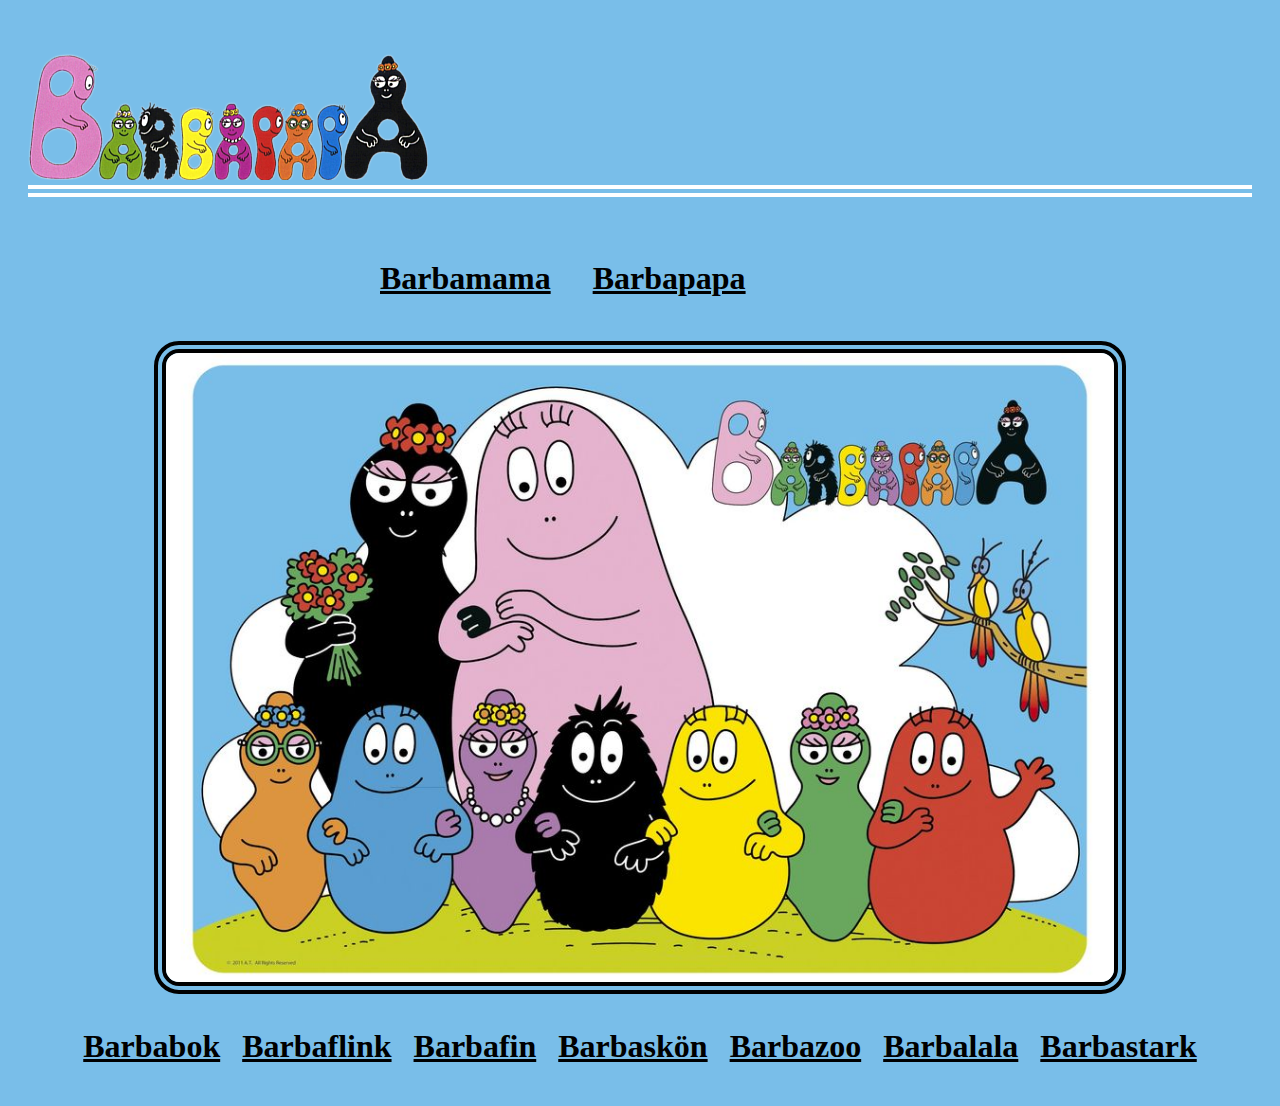
<file: index.html>
<!DOCTYPE html>
<html lang="en">
<head>
    <meta charset="UTF-8">
    <meta name="viewport" content="width=device-width, initial-scale=1.0">
    <link rel="stylesheet" href="styles.css">
    <title>Barbapapa</title>
</head>

<body>
    <header>
        <div class="header"></div>
    </header>
    <main>
        <table class="Barbaforaldrar">
            <row>
                <td><a href="Barbamama.html"> <h1>Barbamama</h1> </a> </td>
                <td><a href="Barbapapa.html"> <h1>Barbapapa</h1> </a></td> 
            </row>
        </table>

        <img src="/images/Barbapapafamiljen.jpg" alt="Barbapapafamiljen">

        <table class="Barbabarnen">
            <row>
                <td><a href="Barbabok.html"> <h1>Barbabok</h1> </a></td>
                <td><a href="Barbaflink.html"> <h1>Barbaflink</h1> </a></td>
                <td><a href="Barbafin.html"> <h1>Barbafin</h1> </a></td>
                <td><a href="Barbaskon.html"> <h1>Barbaskön</h1> </a></td>
                <td><a href="Barbazoo.html"> <h1>Barbazoo</h1> </a></td>
                <td><a href="Barbalala.html">  <h1>Barbalala</h1> </a></td>
                <td> <a href="Barbastark.html"> <h1>Barbastark</h1> </a></td>
            </row>
        </table>
    </main>
</body>
</html>
</file>
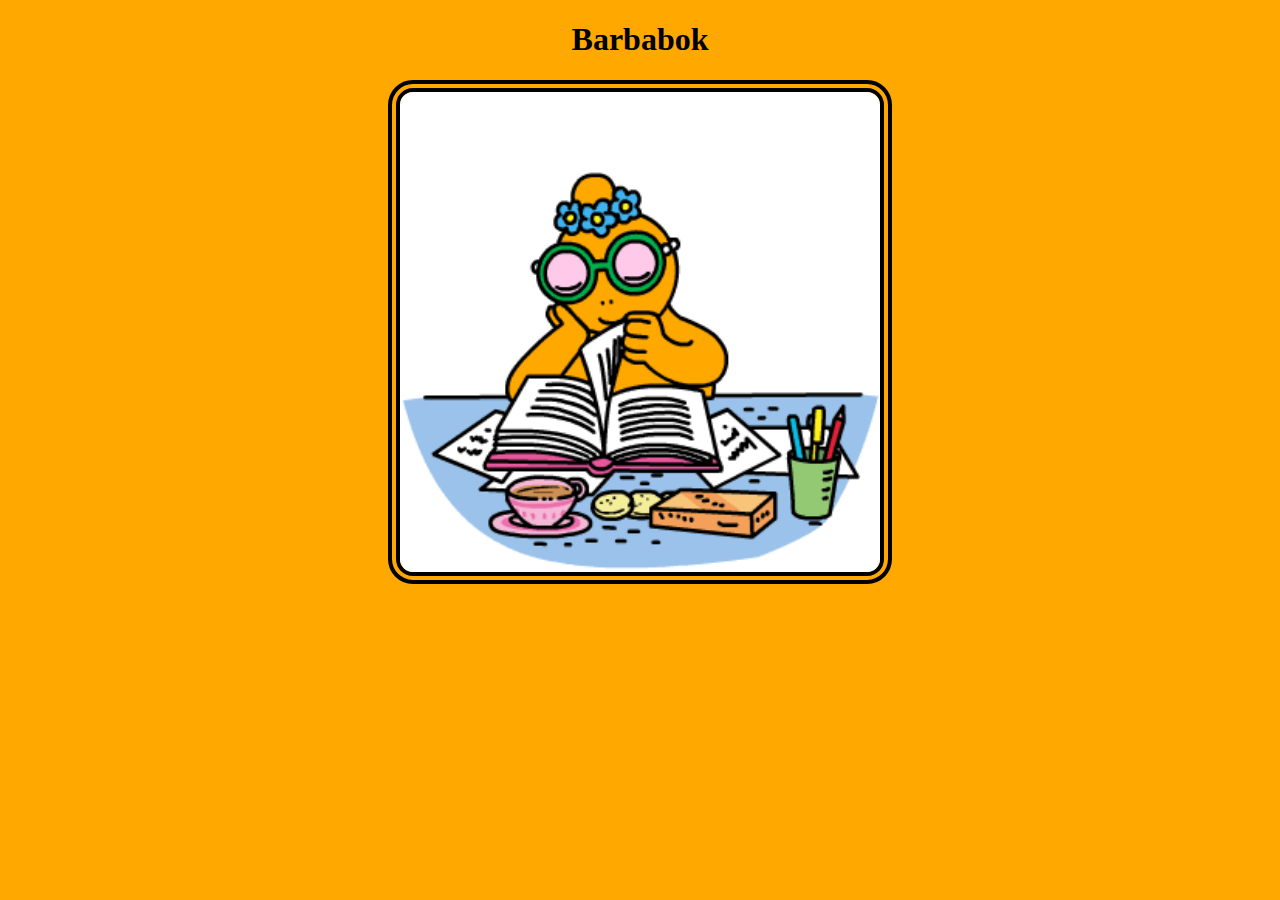
<file: Barbabok.html>
<!DOCTYPE html>
<html lang="en">
<head>
    <meta charset="UTF-8">
    <meta name="viewport" content="width=device-width, initial-scale=1.0">
    <link rel="stylesheet" href="styles.css">
    <title>Barbabok</title>
</head>

<body class="Barba bok">
    <h1>Barbabok</h1>
    <img src="/images/Barbabok.gif" alt="Barbabok">
</body>
</html>
</file>
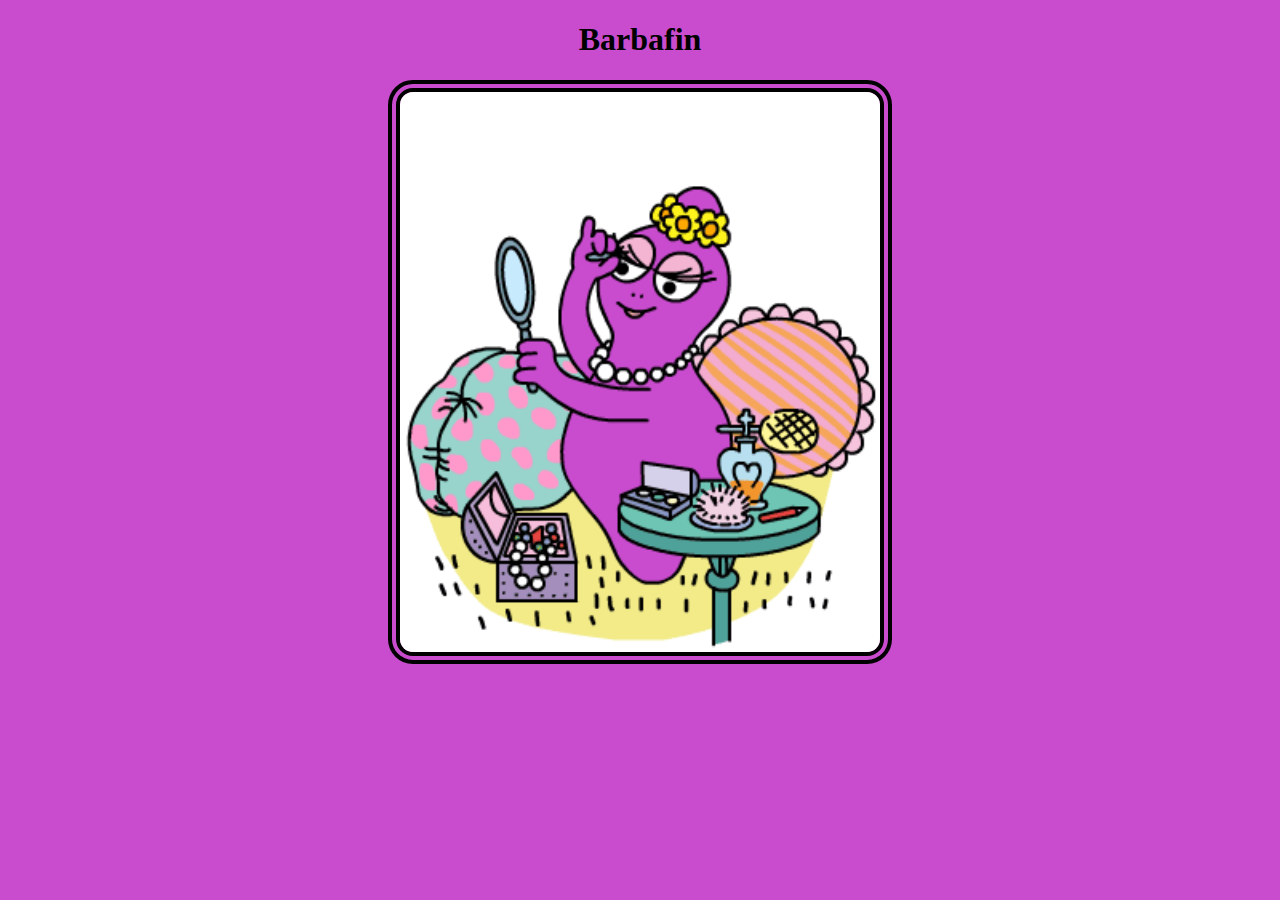
<file: Barbafin.html>
<!DOCTYPE html>
<html lang="en">
<head>
    <meta charset="UTF-8">
    <meta name="viewport" content="width=device-width, initial-scale=1.0">
    <link rel="stylesheet" href="styles.css">
    <title>Barbafin</title>
</head>

<body class="Barba fin">
    <h1>Barbafin</h1>
    <img src="/images/Barbafin.gif" alt="Barbafin">
</body>
</html>
</file>
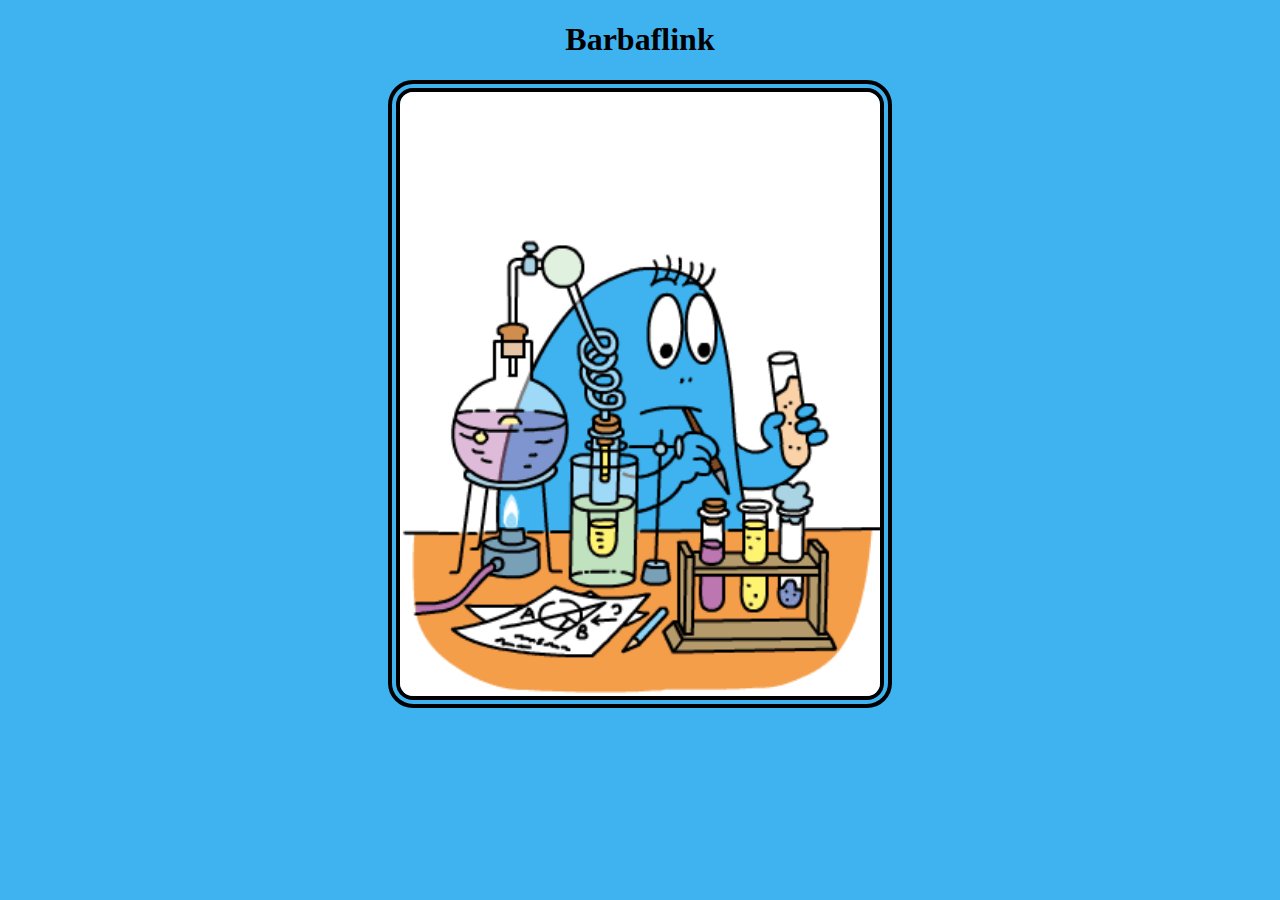
<file: Barbaflink.html>
<!DOCTYPE html>
<html lang="en">
<head>
    <meta charset="UTF-8">
    <meta name="viewport" content="width=device-width, initial-scale=1.0">
    <link rel="stylesheet" href="styles.css">
    <title>Barbaflink</title>
</head>

<body class="Barba flink">
    <h1>Barbaflink</h1>
    <img src="/images/Barbaflink.gif" alt="Barbaflink">
</body>
</html>
</file>
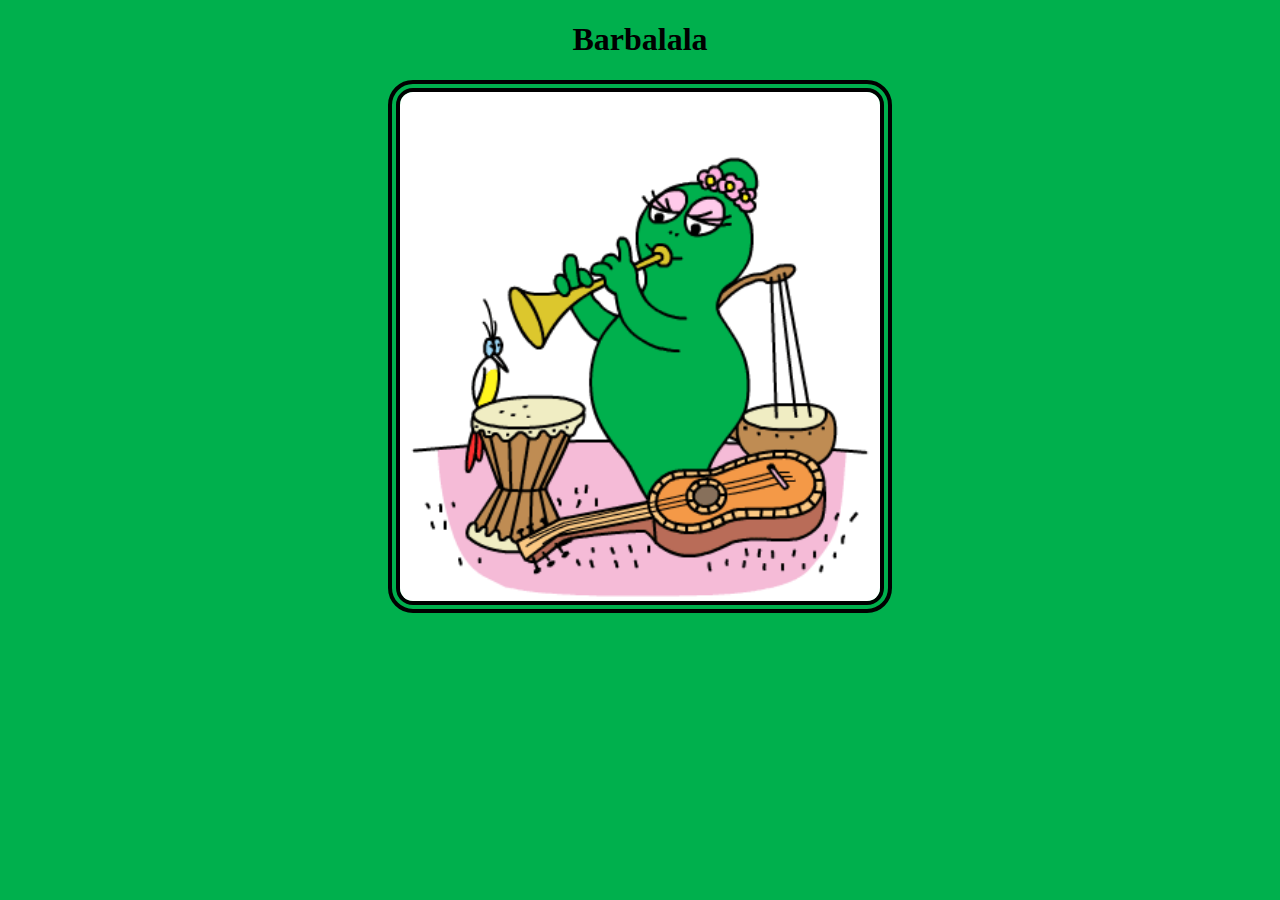
<file: Barbalala.html>
<!DOCTYPE html>
<html lang="en">
<head>
    <meta charset="UTF-8">
    <meta name="viewport" content="width=device-width, initial-scale=1.0">
    <link rel="stylesheet" href="styles.css">
    <title>Barbalala</title>
</head>

<body class="Barba lala">
    <h1>Barbalala</h1>
    <img src="/images/Barbalala.gif" alt="Barbalala">
</body>
</html>
</file>
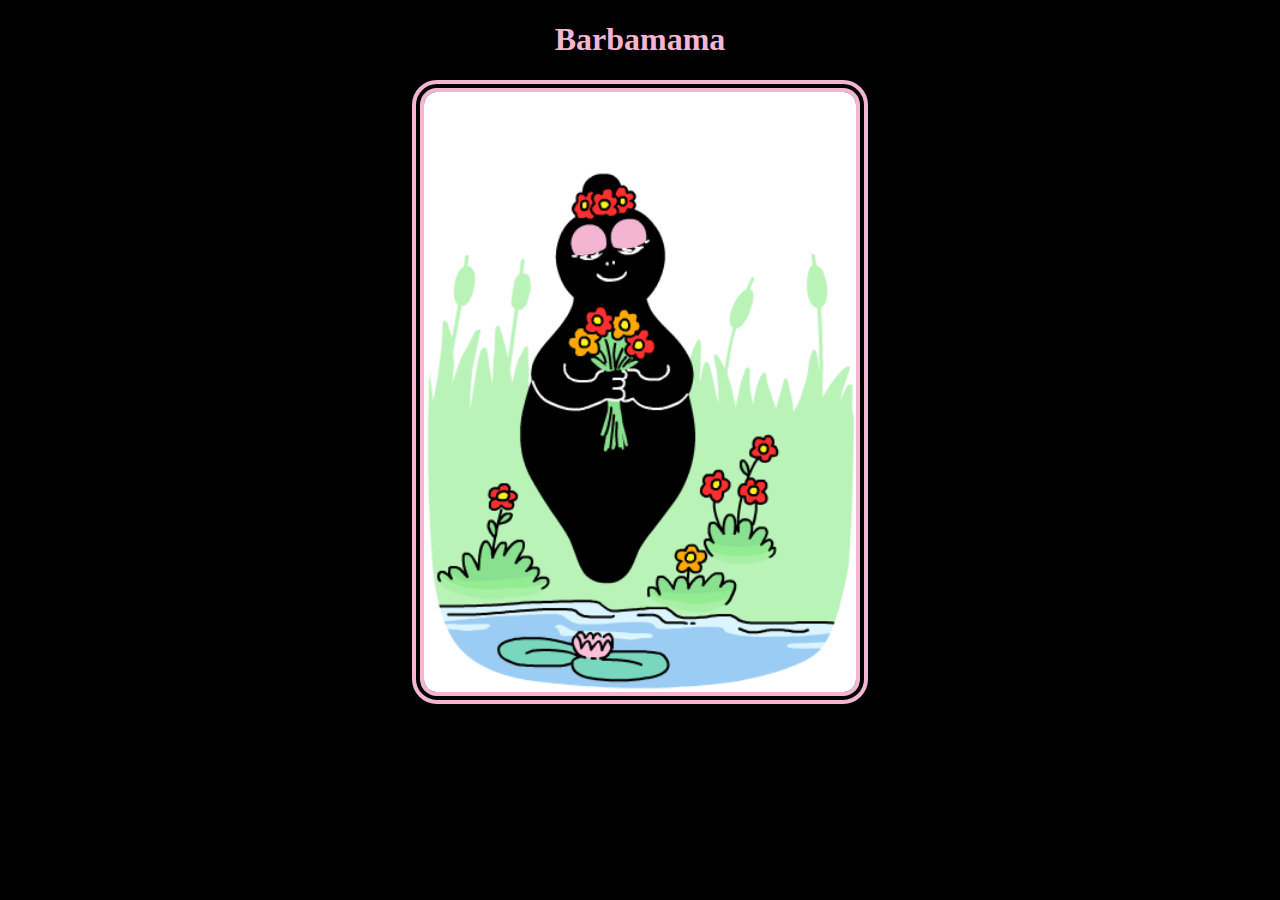
<file: Barbamama.html>
<!DOCTYPE html>
<html lang="en">
<head>
    <meta charset="UTF-8">
    <meta name="viewport" content="width=device-width, initial-scale=1.0">
    <link rel="stylesheet" href="styles.css">
    <title>Barbamama</title>
</head>

<body class="Barba mama">
    <h1>Barbamama</h1>
    <img src="/images/Barbamama.gif" alt="Barbamama">
</body>
</html>
</file>
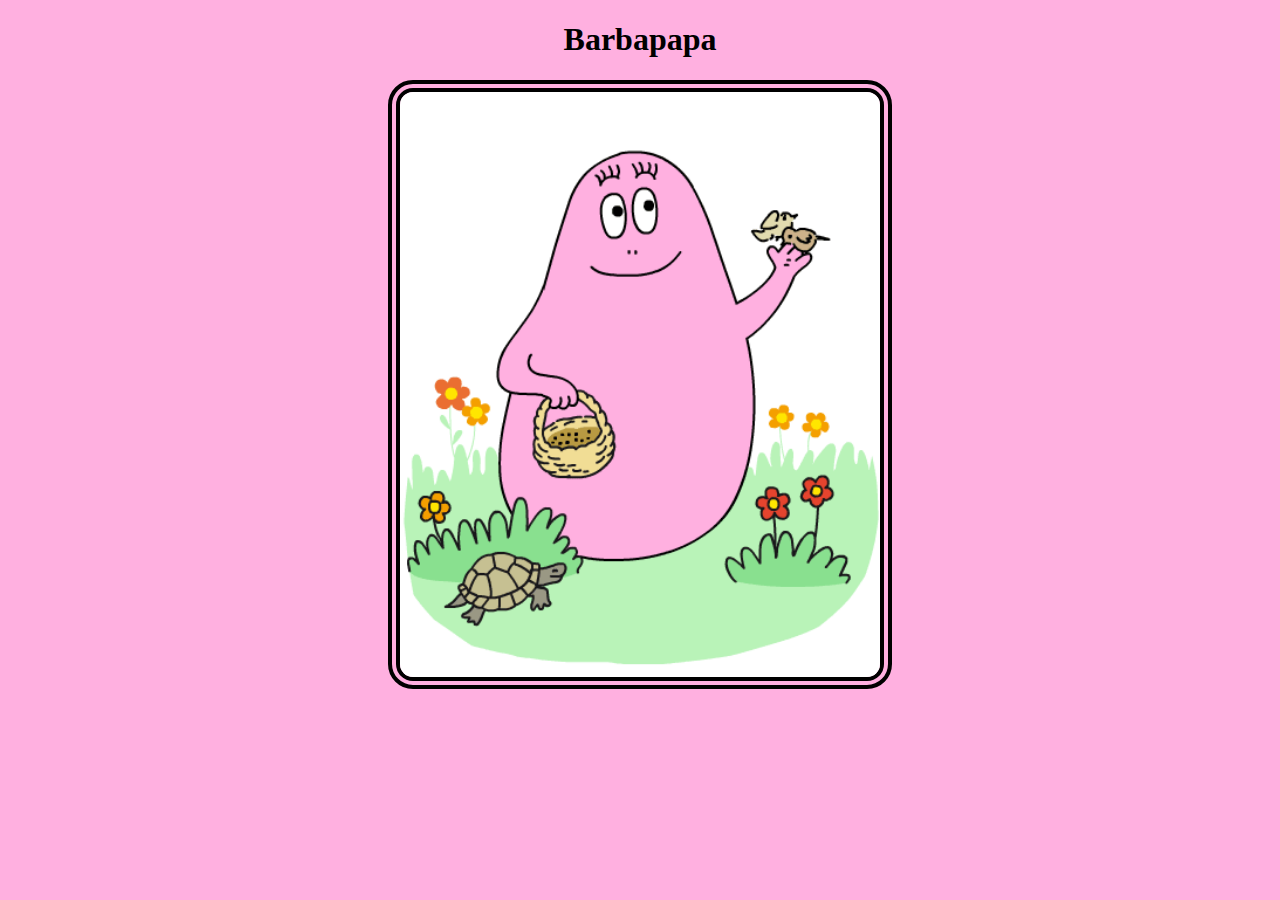
<file: Barbapapa.html>
<!DOCTYPE html>
<html lang="en">
<head>
    <meta charset="UTF-8">
    <meta name="viewport" content="width=device-width, initial-scale=1.0">
    <link rel="stylesheet" href="styles.css">
    <title>Barbapapa</title>
</head>

<body class="Barba papa">
    <h1>Barbapapa</h1>
    <img src="/images/Barbapapabild.gif" alt="Barbapapa">
</body>
</html>
</file>
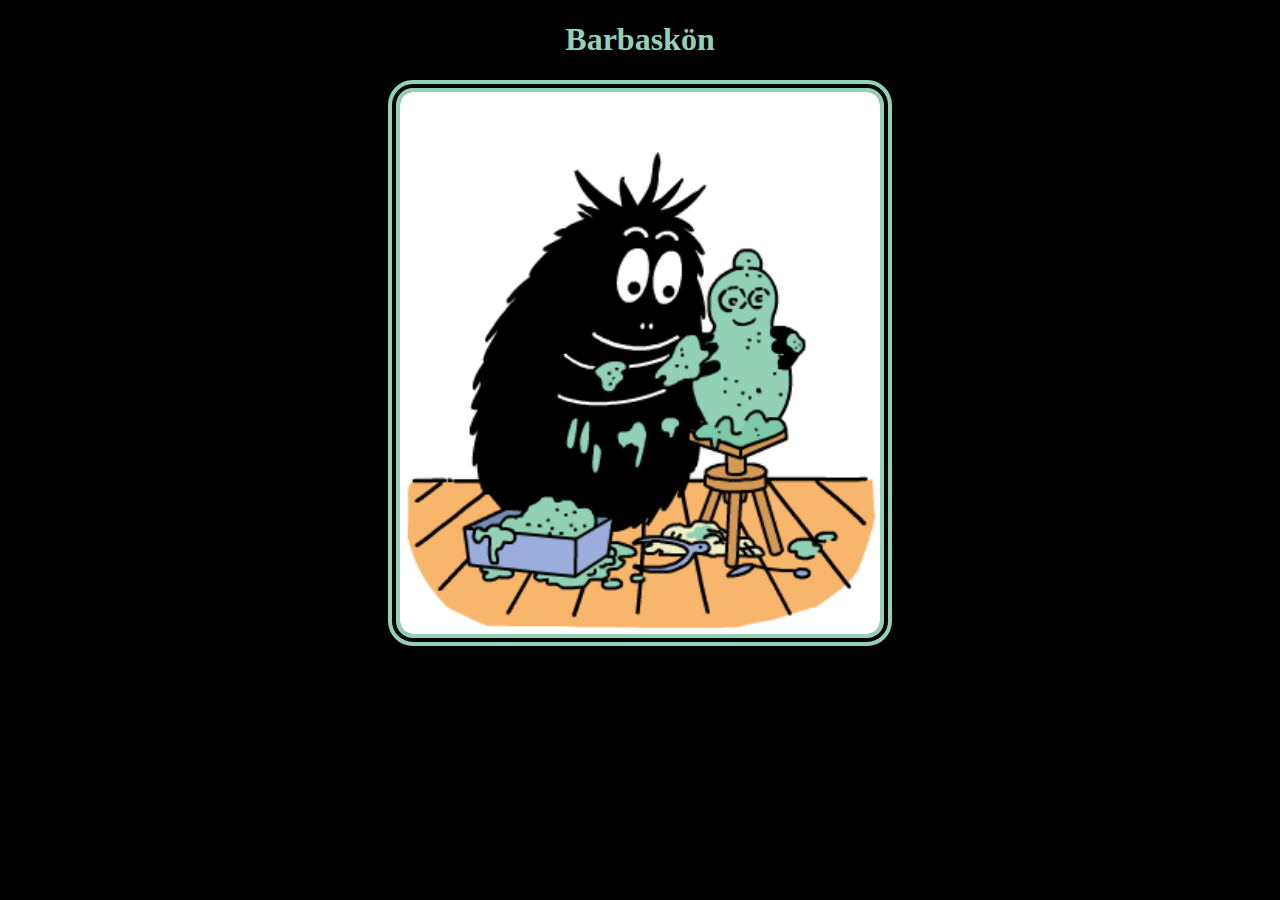
<file: Barbaskon.html>
<!DOCTYPE html>
<html lang="en">
<head>
    <meta charset="UTF-8">
    <meta name="viewport" content="width=device-width, initial-scale=1.0">
    <link rel="stylesheet" href="styles.css">
    <title>Barbaskön</title>
</head>

<body class="Barba skon">
    <h1>Barbaskön</h1>
    <img src="/images/Barbaskon.gif" alt="Barbaskön">
</body>
</html>
</file>
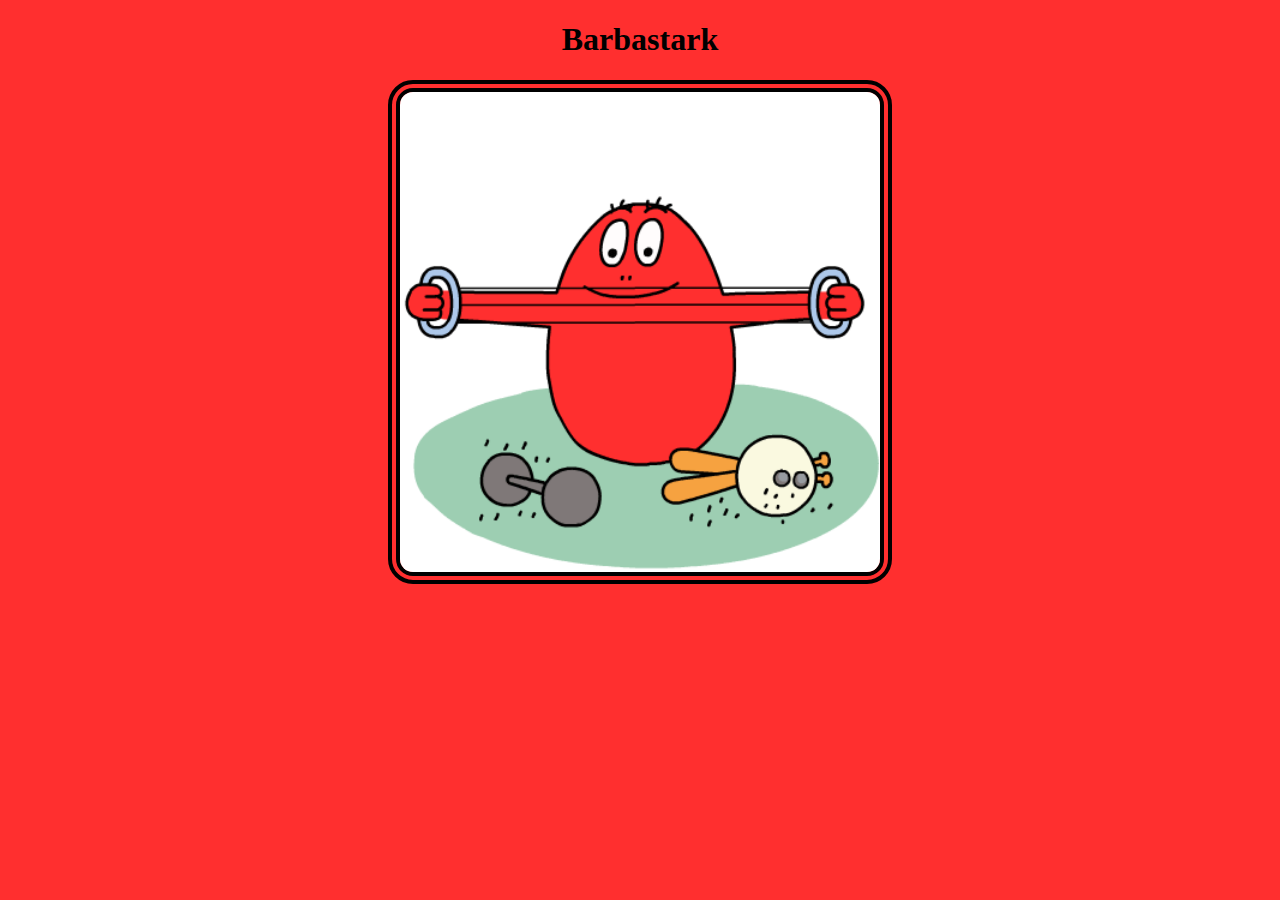
<file: Barbastark.html>
<!DOCTYPE html>
<html lang="en">
<head>
    <meta charset="UTF-8">
    <meta name="viewport" content="width=device-width, initial-scale=1.0">
    <link rel="stylesheet" href="styles.css">
    <title>Barbastark</title>
</head>

<body class="Barba stark">
    <h1>Barbastark</h1>
    <img src="/images/Barbastark.gif" alt="Barbastark">
</body>
</html>
</file>
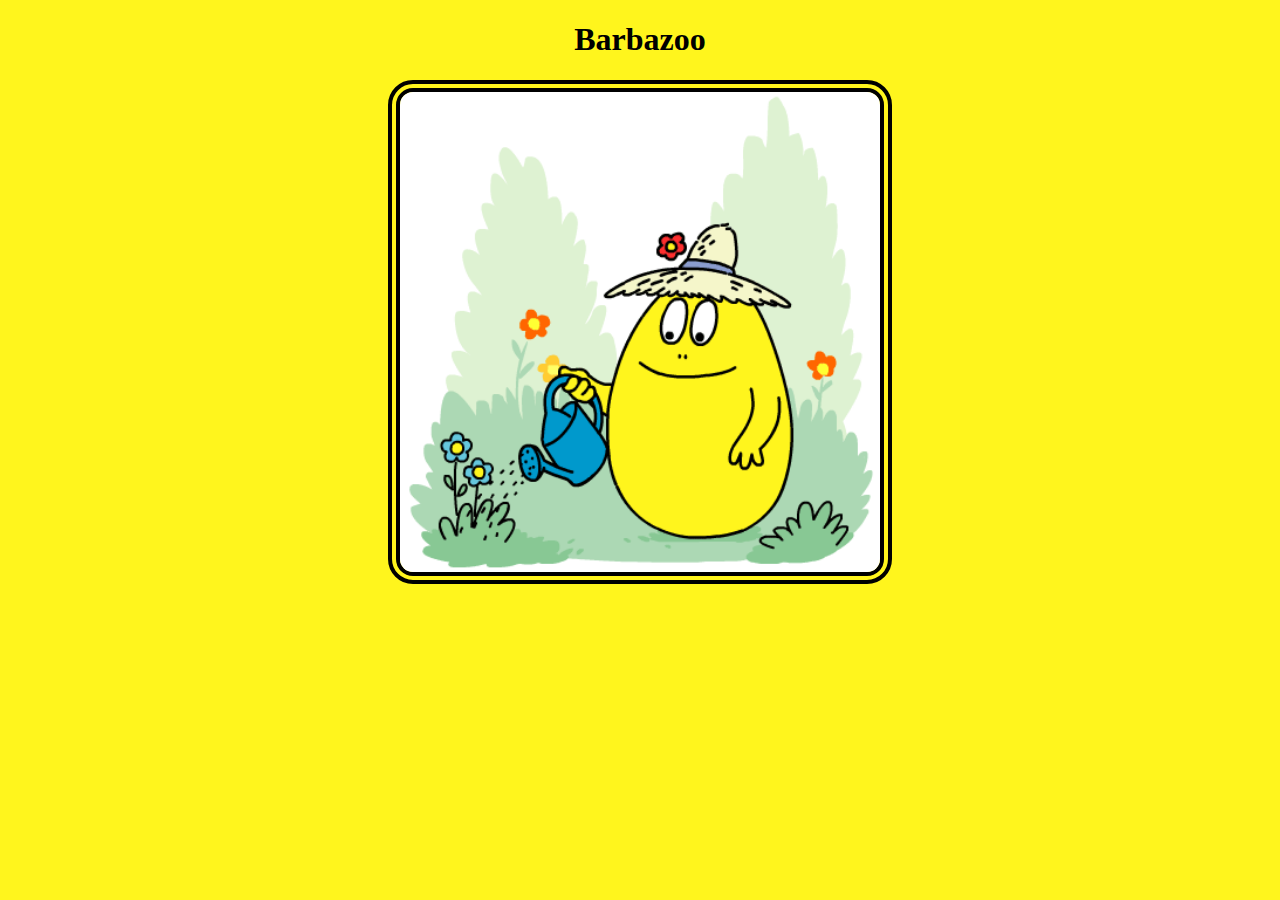
<file: Barbazoo.html>
<!DOCTYPE html>
<html lang="en">
<head>
    <meta charset="UTF-8">
    <meta name="viewport" content="width=device-width, initial-scale=1.0">
    <link rel="stylesheet" href="styles.css">
    <title>Barbazoo</title>
</head>

<body class="Barba zoo">
    <h1>Barbazoo</h1>
    <img src="/images/Barbazoo.gif" alt="Barbazoo">
</body>
</html>
</file>
<file: styles.css>
body {
    color: black;
    background-color: #79BEE9;
}

img {
    display: block;
    margin-left: auto;
    margin-right: auto;
    width: 75%;
    border: 12px double black;
    border-radius: 25px;
}

.Barba {
    display: block;
    margin-left: auto;
    margin-right: auto;
    width: 50%;
    text-align: center;
}

.papa {
    background-color: #FFB0E0;
}

.mama {
    background-color: #000000;
    width: 45%;
    color: #F4B5D3;
}
    .mama > img {
        border-color: #F4B5D3;
    }

.bok {
    background-color: #FFA800;
}

.flink {
    background-color: #3FB3F0;
}

.fin {
    background-color: #C94CCE;
}

.skon {
    background-color: black;
    color: #93D1B7;
}
    .skon > img {
        border-color: #93D1B7;
    }

.zoo {
    background-color: #FFF51D;
}

.lala {
    background-color: #00B04D;
}

.stark {
    background-color: #FF2F2F;
}

a:link {
    color: black;
}
  
a:visited {
    color: rgba(90, 90, 90, 0);
}

.header {
    background: #79BEE9;
    background-image: url("/images/Barbapapa.png");
    height: 165px;
    background-position: left;
    background-repeat: no-repeat;
    margin: 20px;
    border-bottom: 12px double white;
}

.Barbaforaldrar {
    margin-left: 350px;
}

.Barbaforaldrar td {
    padding: 20px;
}

.Barbabarnen {
    margin-left: auto;
    margin-right: auto;
}

.Barbabarnen td {
    padding: 10px;
}
</file>
